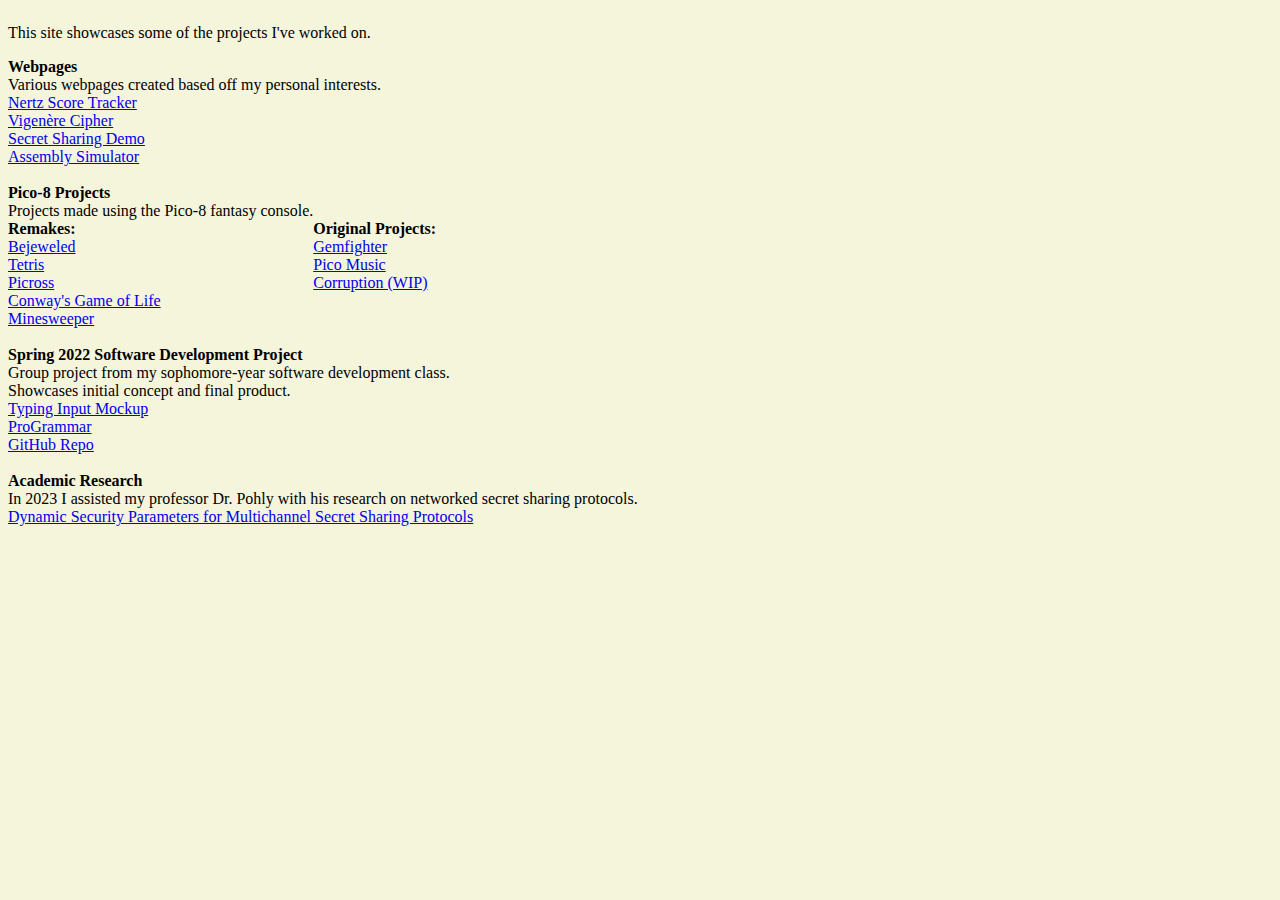
<file: index.html>
<!DOCTYPE html>
<html lang="en">
<head>
    <meta charset="UTF-8">
    <meta http-equiv="X-UA-Compatible" content="IE=edge">
    <meta name="viewport" content="width=device-width, initial-scale=1.0">
    <title>Josiah's Projects</title>
    <link rel="icon" type="image/x-icon" href="Birb-icon.png">
    <link rel="stylesheet" href="main.css">
</head>
<body>
    <p>This site showcases some of the projects I've worked on.</p>
    <div>
        <b>Webpages</b><br>
        Various webpages created based off my personal interests.<br>
        <a href="/Nertz">Nertz Score Tracker</a><br>
        <!--Removing this for now since it's not very complete-->
        <!--<a href="/Cryptogram">Cryptogram Translator</a><br>-->
        <a href="/Vigenere">Vigenère Cipher</a><br>
        <a href="/SecretSharing">Secret Sharing Demo</a><br>
        <a href="/AssemblySim">Assembly Simulator</a>
    </div>
    <br>

    <div style="display:table">
        <b>Pico-8 Projects</b><br>
        Projects made using the Pico-8 fantasy console.<br>
        <div style="display: table-row;">
            <div style="display: table-cell;">
                <b>Remakes:</b><br>
                <a href="Pico-8/picoplayer.html?cart=bejeweled">Bejeweled</a><br>
                <a href="Pico-8/picoplayer.html?cart=tetris">Tetris</a><br>
                <a href="Pico-8/picoplayer.html?cart=picross">Picross</a><br>
                <a href="Pico-8/picoplayer.html?cart=gameoflife">Conway's Game of Life</a><br>
                <a href="Pico-8/picoplayer.html?cart=minesweeper">Minesweeper</a><br>
            </div>
            <div style="display: table-cell;">
                <b>Original Projects:</b><br>
                <a href="Pico-8/picoplayer.html?cart=gemfighter">Gemfighter</a><br>
                <a href="Pico-8/picoplayer.html?cart=picomusic">Pico Music</a><br>
                <a href="Pico-8/picoplayer.html?cart=corruption">Corruption (WIP)</a>
            </div>
        </div>
    </div>
    <br>

    <div>
        <b>Spring 2022 Software Development Project</b><br>
        Group project from my sophomore-year software development class.<br>
        Showcases initial concept and final product.<br>
        <a href="/SoftwareDevMockup/mockUp.html">Typing Input Mockup</a><br>
        <a href="https://programmar-d33e8.web.app/src/webpages/home.html">ProGrammar</a><br>
        <a href="https://github.com/eliouoba/ProGrammar">GitHub Repo</a>
    </div>
    <br>

    <div>
        <b>Academic Research</b><br>
        In 2023 I assisted my professor Dr. Pohly with his research on networked secret sharing protocols.<br>
        <a href="https://doi.org/10.1109/TrustCom60117.2023.00227">Dynamic Security Parameters for Multichannel Secret Sharing Protocols</a>
    </div>
</body>
</file>
<file: main.css>
body{
    background-color: beige;
    color: black;
    float: left;
}
</file>
